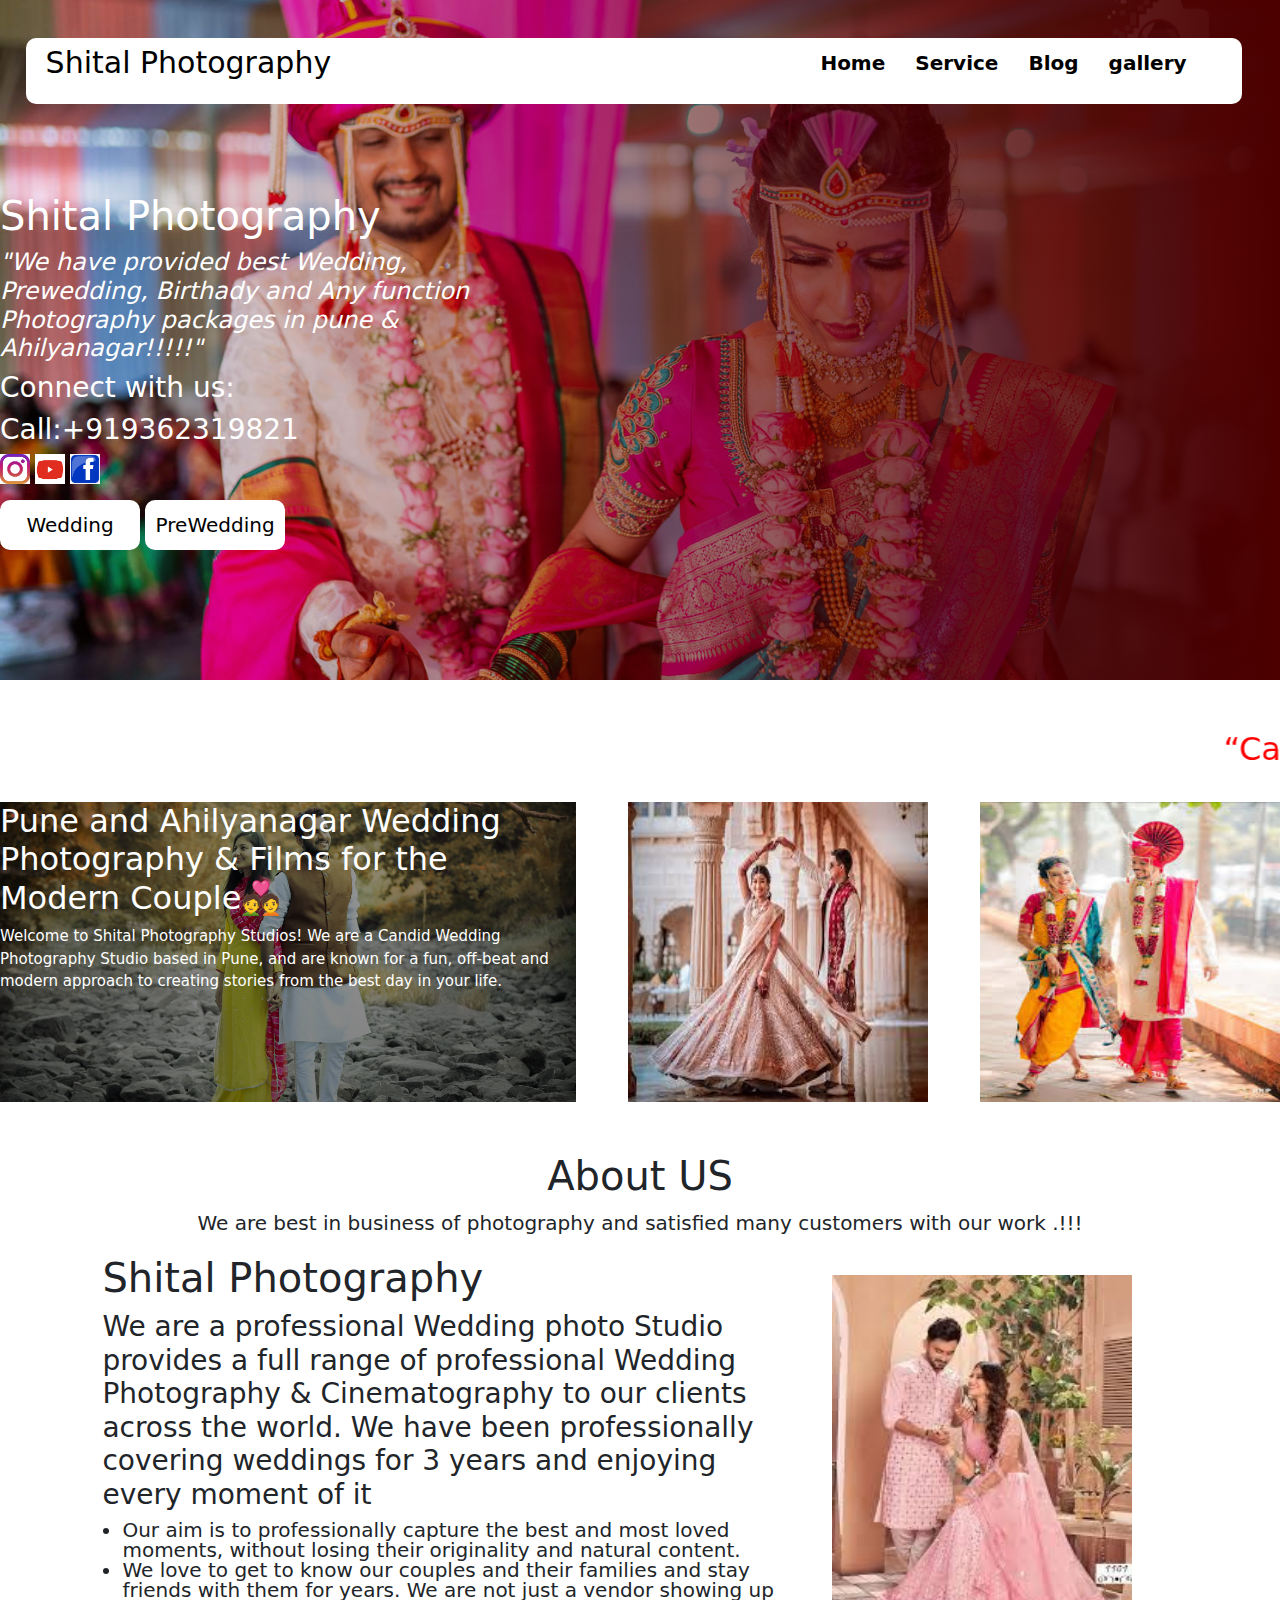
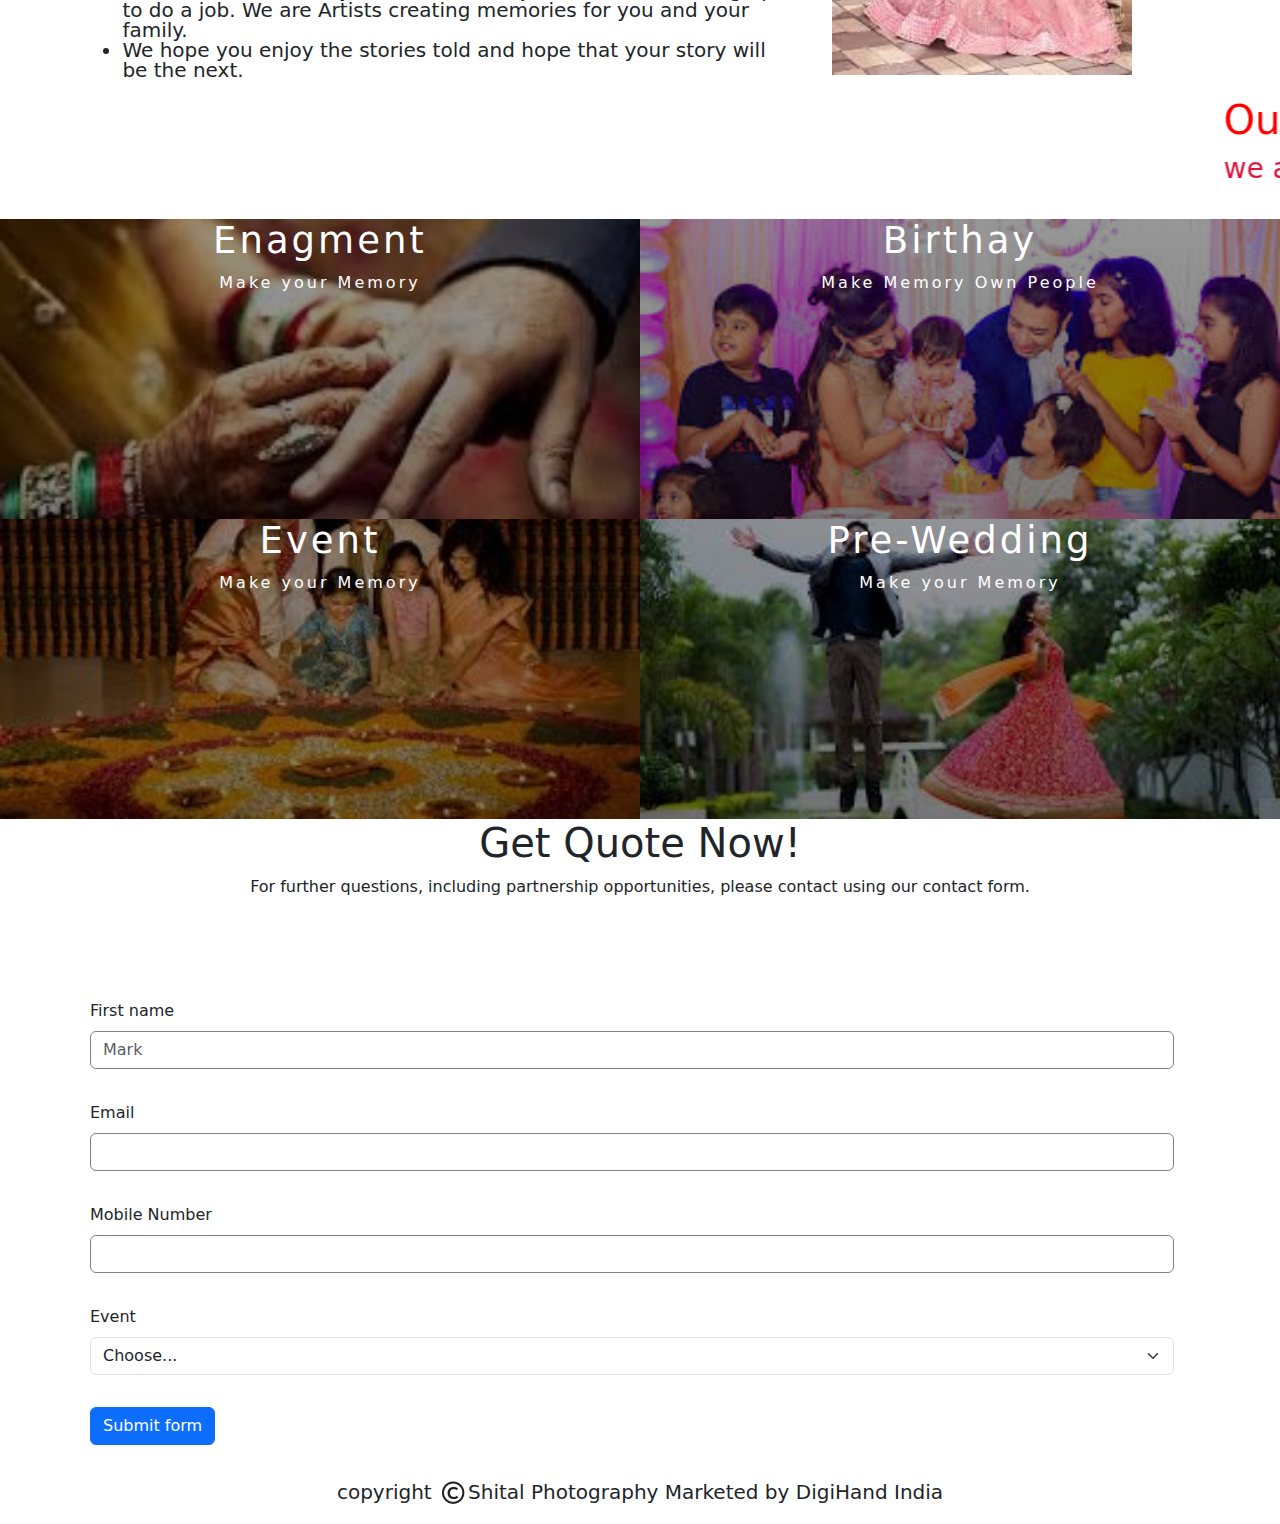
<file: Photography/src/main/webapp/index.html>
<html>
    <head>
      <meta name="viewport" content="width=device-width,initial-scale=1.0">
        <title>Photography</title>
        <link href="https://cdn.jsdelivr.net/npm/bootstrap@5.3.3/dist/css/bootstrap.min.css" rel="stylesheet" integrity="sha384-QWTKZyjpPEjISv5WaRU9OFeRpok6YctnYmDr5pNlyT2bRjXh0JMhjY6hW+ALEwIH" crossorigin="anonymous">
        <script src="https://cdn.jsdelivr.net/npm/bootstrap@5.3.3/dist/js/bootstrap.bundle.min.js" integrity="sha384-YvpcrYf0tY3lHB60NNkmXc5s9fDVZLESaAA55NDzOxhy9GkcIdslK1eN7N6jIeHz" crossorigin="anonymous"></script>
       <link rel="stylesheet" href="style.css">
    </head>
        <body>
          <section>
            <div class="wedding">
                <div class="over">
                <nav>
                
                  <div class="shital">Shital Photography
                </div>
                <label for="btn" class="icon">
                  <span class="fa fa-bars">
                      <img  class="in" src="Images/menu.png" >
                  </span>
              </label>
              <input type="checkbox" id="btn">
                                  
                                
                                    <ul>
                                      <li><a href="index.html">Home</a></li>
                                      <li>
                                          <label for="btn-1" class="show"><a href="service.html">Service</a></label>
                                          <a href="service.html">Service</a>
                                          <input type="checkbox" id="btn-1">
                                      </li>
                                      
                                      <li>
                                          <label for="btn-3" class="show"><a href="#">Blog</a></label>
                                           <a href="#">Blog</a>
                                          <input type="checkbox" id="btn-3">
                                      </li>
                                      <li>
                                          <label for="btn-4" class="show"><a href="#">gallery</a></label>
                                          <a href="#">gallery</a>
                                          <input type="checkbox" id="btn-3">
                                     </li>
                                        </ul>
                                      
                                  
                                </nav> 
               <div class="photo">
                <h1 style="color:white">Shital Photography</h1>
                <i><h4 style="color:white;font-weight:1px">"We have provided best Wedding, Prewedding, Birthady and Any function Photography packages in pune & Ahilyanagar!!!!!"</h4></i>               
                  <h3>Connect with us:</h3>
                  <h3>Call:+919362319821</h3>
                  <p>
                    <img src="Images/insta.jpeg">
                    <img src="Images/tube.png">
                    <img src="Images/facebook.png">
                  </p>
                  <button style="background-color:white;border-radius:10px;">Wedding</button>
                  <button style="background-color:white;border-radius:10px;">PreWedding</button>

                </div>
          </div>
          </div>


        
         
         
         
         
          <div  style="margin-top:50px;text-align:center;">
            <marquee behavior="" direction=""><h2 style="color:red;z-index: 1;">“Capturing the beauty of your journey.”</h2></marquee>

          </div>    
          <!-- Pune Ahilyanagar -->
           <div class="p1">
          
         
           <div class="story">
            <h2>Pune and Ahilyanagar Wedding Photography & Films for the Modern Couple💑</h2>
            <p>Welcome to Shital Photography Studios! We are a Candid Wedding Photography Studio based in Pune, and are known for a fun, off-beat and modern approach to creating stories from the best day in your life.</p>      
          </div>
          

            <!-- <div class="wedd"> -->
              
              <div class="wed2">
                <img src="Images/wed4.jpeg">
              </div>
              <div class="wed2">
                <img src="Images/wed1.jpeg">
              </div>
              <!-- </div>   wedd -->
            </div>    <!--p1 -->
            
            <!--About Section-->
            <div class="about">
              <div class="abb">
                 <h1 style="margin-top:50px">About US</h1>
                 <p>We are best in business of photography and satisfied many customers with our work .!!!</p> 
              </div>
              <div class="abou">
                 
                  <div class="ab1"><h1>Shital Photography</h1>
                  <h3>We are a professional Wedding photo Studio provides a full range of professional Wedding Photography & Cinematography to our clients across the world. We have been professionally covering weddings for 3 years and enjoying every moment of it</h3>
                  <ul>
                      <li>Our aim is to professionally capture the best and most loved moments, without losing their originality and natural content.</li>
                      <li>We love to get to know our couples and their families and stay friends with them for years. We are not just a vendor showing up to do a job. We are Artists creating memories for you and your family.</li>
                      <li>We hope you enjoy the stories told and hope that your story will be the next.</li>
                      </ul>
                  </div>
                  <div class="ab2">
                      <img src="Images/about.jpeg">
                  </div>
                  </div>
              </div>
      
              <!--Stories-->
              <div class="s">
                  <marquee>
                      <h1 style="color:red">Our Stories</h1>
                      <h3 style="color:crimson">we are one of the best photographers to shoot candid weddings and cinematic wedding films.</h3>
                      </marquee>
                  </div>
                  <div class="sss" style="width:100%">
              <div class="stories">
                  
                  <div class="sto" style="background-image:linear-gradient(rgba(0,0,0,0.4),rgba(0,0,0,0.5)), url('Images/enagment.jpeg');">
                       <div class="ov">
                          <h1 style="font-size:37px">Enagment</h1>
                          <p>Make your Memory</p>
                       </div>
                  </div>
                  
                  <div class="sto" style="background-image: linear-gradient(rgba(0,0,0,0.4),rgba(0,0,0,0.5)),url('Images/birthday.jpeg');">
                      <div class="ov"><h1 style="font-size:37px">Birthay</h1>
                          <p>Make Memory Own People</p></div>
                  </div>
                  </div>
      
                  <div class="stories">
                  
                      <div class="sto" style="background-image: linear-gradient(rgba(0,0,0,0.4),rgba(0,0,0,0.5)),url('Images/function.jpeg');">
                           <div class="ov"><h1 style="font-size:37px">Event</h1>
                              <p>Make your Memory</p></div>
                      </div>
                      
                      <div class="sto" style="background-image: linear-gradient(rgba(0,0,0,0.4),rgba(0,0,0,0.5)),url('Images/prewedding.jpeg');">
                          <div class="ov"><h1 style="font-size:37px">Pre-Wedding</h1>
                              <p>Make your Memory</p></div>
                      </div>
                      
                      </div>
                      </div>
                      </section>
                      <section>
                      <div class="co">
                        <h1 style="text-align:center">Get Quote Now!</h1>
                         <p style="text-align:center">For further questions, including partnership opportunities, please contact using our contact form.</p> 
                      </div>
                     
                          <div class="contact container">
                             

                            
                            <form class="container row g-3 needs-validation" name="myForm" action=photo.jsp validate>
                              <div class="mb-3">
                                <label for="validationCustom01" class="form-label" style="text-align:center ;">First name</label>
                                <input type="text" class="form-control" id="validationCustom01" placeholder="Mark" name="name" required>
                                <div class="valid-feedback">
                                  Looks good!
                                </div>
                              </div>
                             
                              <div class="mb-3">
                                <label for="validationCustomUsername" class="form-label">Email</label>
                                <div class="input-group has-validation">
                                  <input type="email" class="form-control" id="validationCustomUsername" aria-describedby="inputGroupPrepend" name="mail" required>
                                  <div class="invalid-feedback">
                                    Please Enter valid email.
                                  </div>
                                </div>
                              </div>
                              <div class="mb-3">
                                <label for="validationCustom03" class="form-label">Mobile Number</label>
                                <input type="text" class="form-control" id="validationCustom03" name="mb" required>
                                <div class="invalid-feedback">
                                  Please enter Mobile Number.
                                </div>
                              </div>
                              <div class="mb-3">
                                <label for="validationCustom04" class="form-label">Event</label>
                                <select class="form-select" id="validationCustom04"  required>
                                  <option selected disabled value="">Choose...</option>
                                  <option name="event">Wedding</option>
                                  <option name="event">PreWedding</option>
                                  <option name="event">Enagement</option>
                                  <option name="event">Birthday</option>
                                  <option name="event">Function</option>
                                </select>
                                
                              </div>
                              
                              <div class="mb-3">
                                <button class="btn btn-primary" type="submit">Submit form</button>
                              </div>
                            </form>
                          
                              </div>
                        <footer>
            <p style="font-size:20px;text-align:center">copyright <img src="Images/copy.jpg" height="30px" width="30px" style="background-color:white">Shital Photography Marketed by DigiHand India</p>
            </footer>
          </section>
          <script>
            
            </script>
        </body>
    </html>
</file>
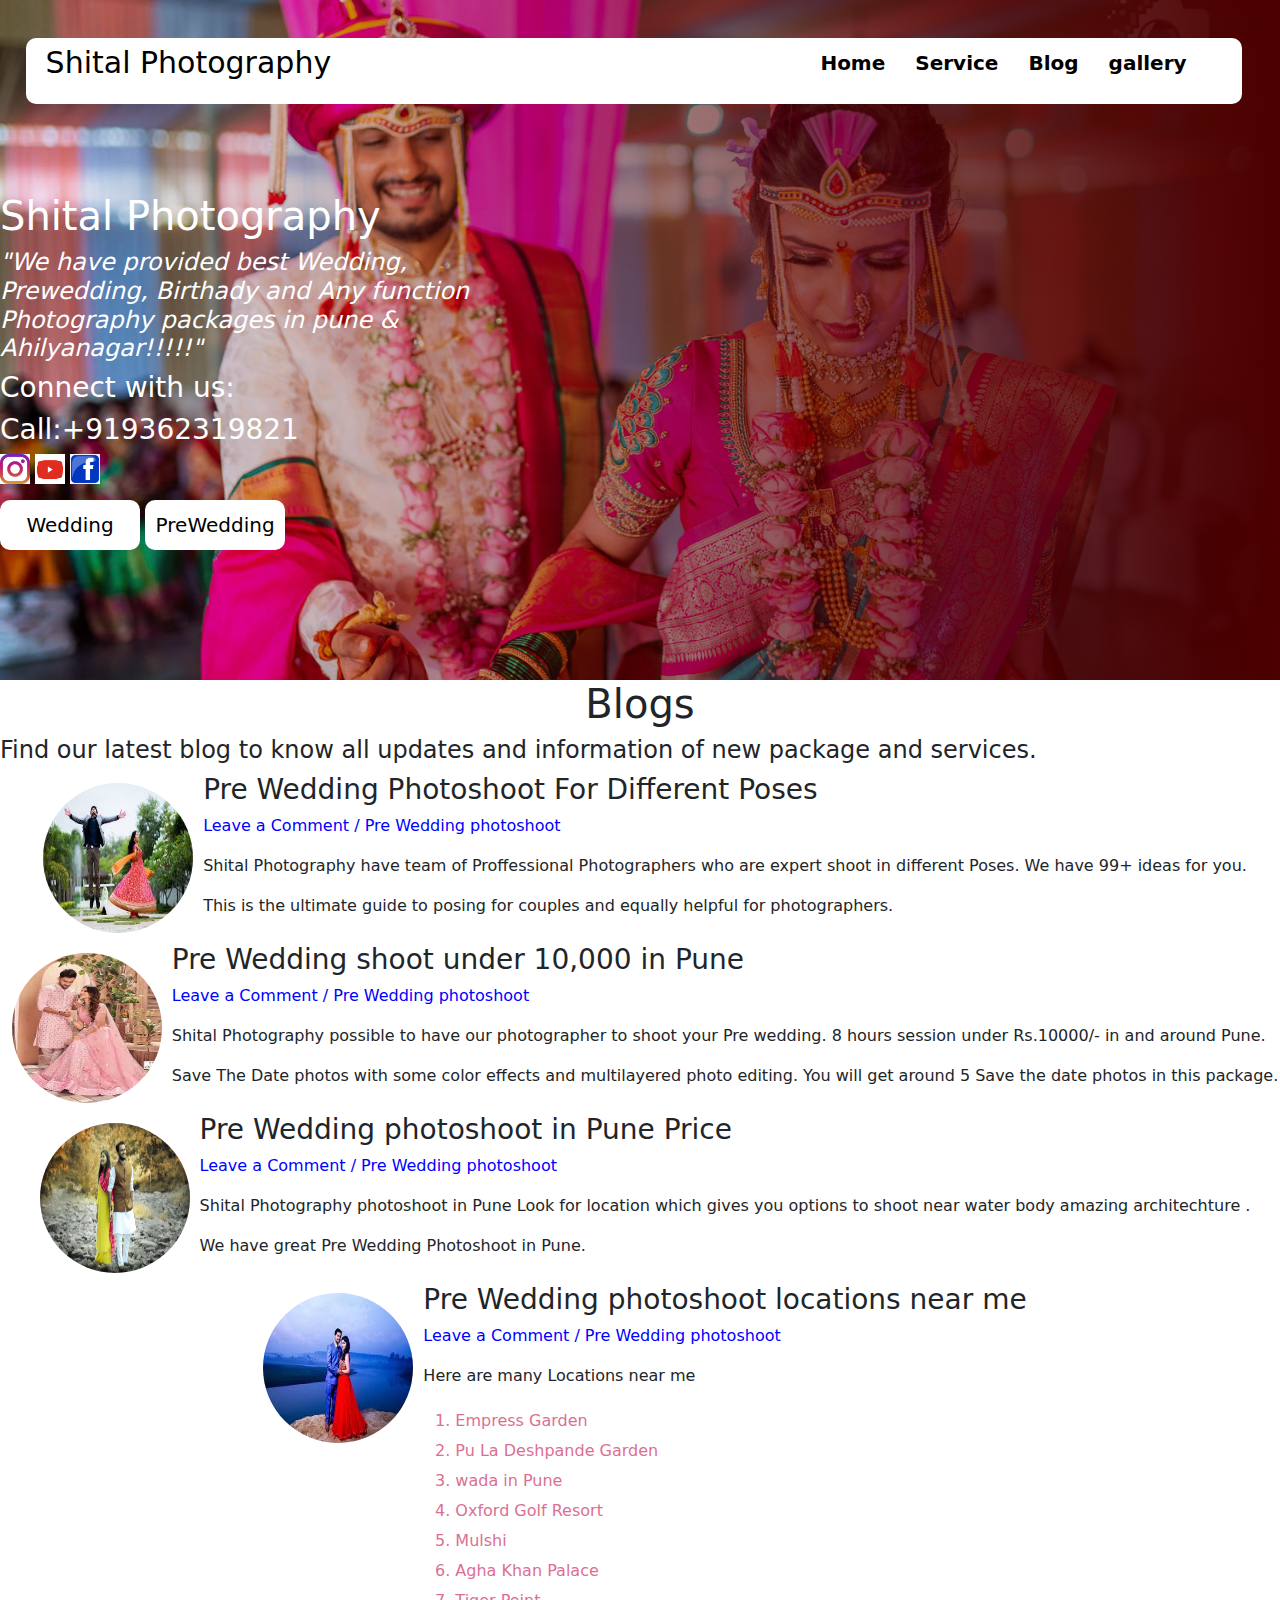
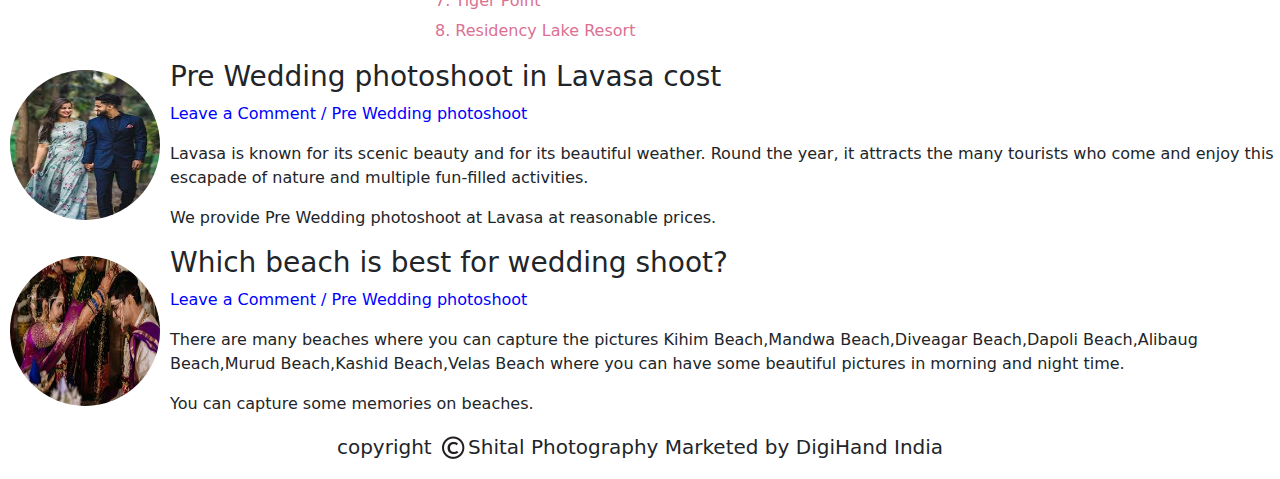
<file: Photography/src/main/webapp/blog.html>
<!DOCTYPE html>
<html lang="en">
<head>
    <meta charset="UTF-8">
    <meta name="viewport" content="width=device-width, initial-scale=1.0">
    <title>Blogs</title>
    <link href="https://cdn.jsdelivr.net/npm/bootstrap@5.3.3/dist/css/bootstrap.min.css" rel="stylesheet" integrity="sha384-QWTKZyjpPEjISv5WaRU9OFeRpok6YctnYmDr5pNlyT2bRjXh0JMhjY6hW+ALEwIH" crossorigin="anonymous">
        <script src="https://cdn.jsdelivr.net/npm/bootstrap@5.3.3/dist/js/bootstrap.bundle.min.js" integrity="sha384-YvpcrYf0tY3lHB60NNkmXc5s9fDVZLESaAA55NDzOxhy9GkcIdslK1eN7N6jIeHz" crossorigin="anonymous"></script>
       <link rel="stylesheet" href="style.css">
</head>
<body>
                     
    <section>
        <div class="wedding">
            <div class="over">
            <nav>
            
              <div class="shital">Shital Photography
            </div>
            <label for="btn" class="icon">
              <span class="fa fa-bars">
                  <img src="Images/menu.png" height="40px" width="40px">
              </span>
          </label>
          <input type="checkbox" id="btn">
                              
            <ul>
            <li><a href="index.html">Home</a></li>
           <li>
          <label for="btn-1" class="show">
            <a href="service.html">Service</a>
          </label>
           <a href="service.html">Service</a>
           <input type="checkbox"id="btn-1">                        </li>
                                  
        <li>
            <label for="btn-3" class="show"><a href="blog.html">Blog</a></label>
            <a href="blog.html">Blog</a>
           <input type="checkbox" id="btn-3">
          </li>
          <li>
          <label for="btn-4" class="show"><a href="gallery.html">gallery</a>
         </label>
          <a href="gallery.html">gallery</a>
          <input type="checkbox" id="btn-3">
        </li>
           </ul>
                                  
                              
          </nav> 
           <div class="photo">
            <h1 style="color:white">Shital Photography</h1>
            <i><h4 style="color:white;font-weight:1px">"We have provided best Wedding, Prewedding, Birthady and Any function Photography packages in pune & Ahilyanagar!!!!!"</h4></i>               
              <h3>Connect with us:</h3>
              <h3>Call:+919362319821</h3>
              <p>
                <img src="Images/insta.jpeg">
                <img src="Images/tube.png">
                <img src="Images/facebook.png">
              </p>
              <button style="background-color:white;border-radius:10px;">Wedding</button>
              <button style="background-color:white;border-radius:10px;">PreWedding</button>

            </div>
 
            </div>    
        </div><!--wedding-->

        <div class="blogs">
          <div class="blog">
            <h1 style="text-align:center">Blogs</h1>
            <h4>Find our latest blog to know all updates and information of new package and services.</h4>
          </div>

          <div class="b1">
            <div class="b2"><img src="Images/prewedding.jpeg"></div>
            <div class="b3">
              <h3>Pre Wedding Photoshoot For Different Poses</h3>
              <p style="color:blue">Leave a Comment / Pre Wedding photoshoot</p>
              <p>Shital Photography have team of Proffessional Photographers who are expert shoot in different Poses. We have 99+ ideas for you.</p>
              <p>This is the ultimate guide to posing for couples and equally helpful for photographers.</p>
            </div>
          </div>

          <div class="b1">
            <div class="b2"><img src="Images/about.jpeg"></div>
            <div class="b3">
              <h3>Pre Wedding shoot under 10,000 in Pune</h3>
              <p style="color:blue">Leave a Comment / Pre Wedding photoshoot</p>
              <p>Shital Photography possible to have our photographer to shoot your Pre wedding. 8 hours session under Rs.10000/- in and around Pune.</p>
              <p>Save The Date photos with some color effects and multilayered photo editing. You will get around 5 Save the date photos in this package.</p>
            </div>
          </div>

          <div class="b1">
            <div class="b2"><img src="Images/cat1.jpg"></div>
            <div class="b3">
              <h3>Pre Wedding photoshoot in Pune Price</h3>
              <p style="color:blue">Leave a Comment / Pre Wedding photoshoot</p>
              <p>Shital Photography photoshoot in Pune Look for location which gives you options to shoot near water body amazing architechture .</p>
              <p>We have great Pre Wedding Photoshoot in Pune.</p>
            </div>
          </div>

          <div class="b1">
            <div class="b2"><img src="Images/pre1.jpeg"></div>
            <div class="b3">
              <h3>Pre Wedding photoshoot locations near me</h3>
              <p style="color:blue">Leave a Comment / Pre Wedding photoshoot</p>
              <p>Here are many Locations near me</p>
               <ol>
                <li><a href="https://empressgarden.org/"></a>Empress Garden</li>
                <li><a href="https://punetourism.co.in/pune-okayama-friendship-garden"></a>Pu La Deshpande Garden</li>
                <li><a href="https://pune.gov.in/tourist-place/shaniwarwada"></a>wada in Pune</li>
                <li><a href="https://www.oxfordgolfresort.com/"></a>Oxford Golf Resort</li>
                <li><a href="https://www.thrillophilia.com/cities/mulshi"></a>Mulshi</li>
                <li><a href="https://www.herzindagi.com/hindi/diary/aga-khan-palace-history-in-pune-maharashtra-article-178881"></a>Agha Khan Palace</li>
                <li><a href="https://www.trawell.in/maharashtra/lonavala/tigers-leap-tigers-point"></a>Tiger Point</li>
                <li><a href="https://residencylakeresort.com/"></a>Residency Lake Resort</li>
                
    
                </ol>
            </div>
          </div>

          <div class="b1">
            <div class="b2"><img src="Images/pre2.jpeg"></div>
            <div class="b3">
              <h3>Pre Wedding photoshoot in Lavasa cost</h3>
              <p style="color:blue">Leave a Comment / Pre Wedding photoshoot</p>
              <p>Lavasa is known for its scenic beauty and for its beautiful weather. Round the year, it attracts the many tourists who come and enjoy this escapade of nature and multiple fun-filled activities.</p>
              <p>We provide Pre Wedding photoshoot at Lavasa at reasonable prices.</p>
            </div>
          </div>

          <div class="b1">
            <div class="b2"><img src="Images/wed2.jpeg"></div>
            <div class="b3">
              <h3>Which beach is best for wedding shoot?</h3>
              <p style="color:blue">Leave a Comment / Pre Wedding photoshoot</p>
              <p>There are many beaches where you can capture the pictures Kihim Beach,Mandwa Beach,Diveagar Beach,Dapoli Beach,Alibaug Beach,Murud Beach,Kashid Beach,Velas Beach where you can have some beautiful pictures in morning and night time.</p>
              <p>You can capture some memories on beaches.</p>
            </div>
          </div>

          
          
        
        </div>
<footer>
            <p style="font-size:20px;text-align:center">copyright <img src="Images/copy.jpg" height="30px" width="30px" style="background-color:white">Shital Photography Marketed by DigiHand India</p>
            </footer>
          
        </section>
        </body>
        </html>
</file>
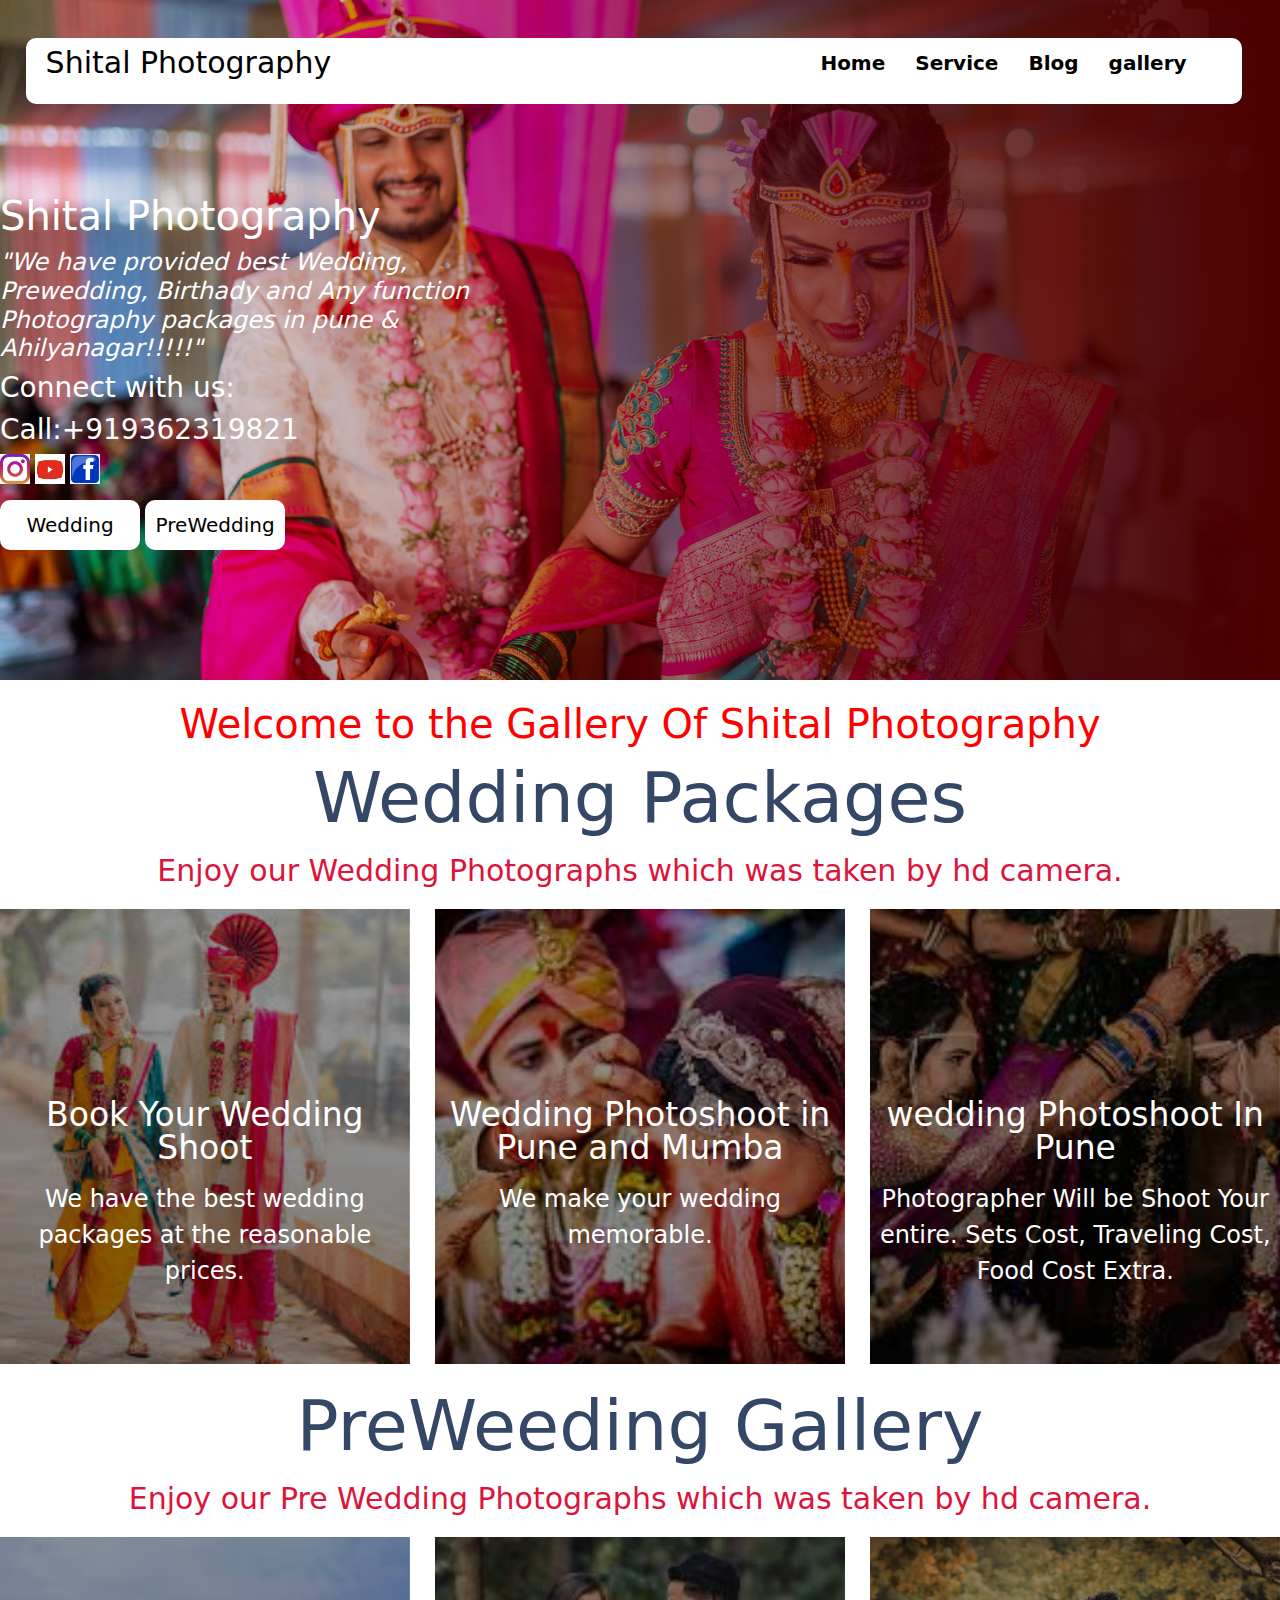
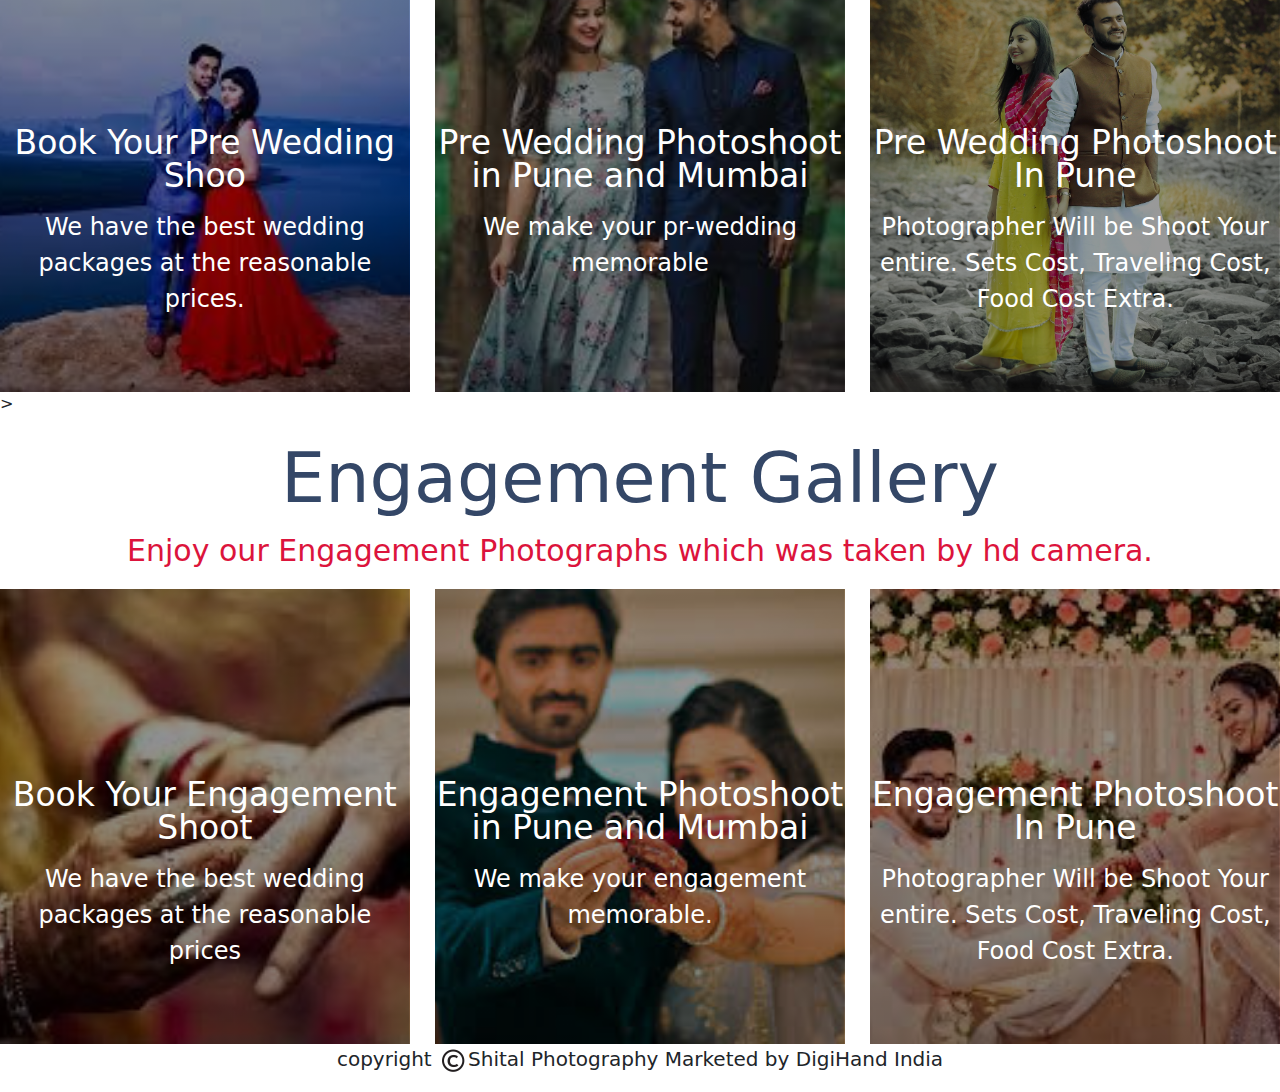
<file: Photography/src/main/webapp/gallery.html>
<!DOCTYPE html>
<html lang="en">
<head>
    <meta charset="UTF-8">
    <meta name="viewport" content="width=device-width, initial-scale=1.0">
    <title>Gallery</title>
    <link href="https://cdn.jsdelivr.net/npm/bootstrap@5.3.3/dist/css/bootstrap.min.css" rel="stylesheet" integrity="sha384-QWTKZyjpPEjISv5WaRU9OFeRpok6YctnYmDr5pNlyT2bRjXh0JMhjY6hW+ALEwIH" crossorigin="anonymous">
        <script src="https://cdn.jsdelivr.net/npm/bootstrap@5.3.3/dist/js/bootstrap.bundle.min.js" integrity="sha384-YvpcrYf0tY3lHB60NNkmXc5s9fDVZLESaAA55NDzOxhy9GkcIdslK1eN7N6jIeHz" crossorigin="anonymous"></script>
       <link rel="stylesheet" href="style.css">
</head>
<body>
                     
    <section>
        <div class="wedding">
            <div class="over">
            <nav>
            
              <div class="shital">Shital Photography
            </div>
            <label for="btn" class="icon">
              <span class="fa fa-bars">
                  <img src="Images/menu.png" height="40px" width="40px">
              </span>
          </label>
          <input type="checkbox" id="btn">
                              
            <ul>
            <li><a href="index.html">Home</a></li>
           <li>
          <label for="btn-1" class="show">
            <a href="service.html">Service</a>
          </label>
           <a href="service.html">Service</a>
           <input type="checkbox"id="btn-1">                        </li>
                                  
        <li>
            <label for="btn-3" class="show"><a href="blog.html">Blog</a></label>
            <a href="blog.html">Blog</a>
           <input type="checkbox" id="btn-3">
          </li>
          <li>
          <label for="btn-4" class="show"><a href="gallery.html">gallery</a>
         </label>
          <a href="gallery.html">gallery</a>
          <input type="checkbox" id="btn-3">
        </li>
           </ul>
                                  
                              
          </nav> 
           <div class="photo">
            <h1 style="color:white">Shital Photography</h1>
            <i><h4 style="color:white;font-weight:1px">"We have provided best Wedding, Prewedding, Birthady and Any function Photography packages in pune & Ahilyanagar!!!!!"</h4></i>               
              <h3>Connect with us:</h3>
              <h3>Call:+919362319821</h3>
              <p>
                <img src="Images/insta.jpeg">
                <img src="Images/tube.png">
                <img src="Images/facebook.png">
              </p>
              <button style="background-color:white;border-radius:10px;">Wedding</button>
              <button style="background-color:white;border-radius:10px;">PreWedding</button>

            </div>
 
            </div>    
        </div>
        <!--gallary section-->
         <div class="ga">
            <h1 style="color:red">Welcome to the Gallery Of Shital Photography</h1>
            <h2>Wedding Packages</h2>
            <p>Enjoy our Wedding Photographs which was taken by hd camera.
            </p>
            </div>
          
          
            <div class="gallery">

                <div class="bg" style="background-image:linear-gradient(rgba(0,0,0,0.4),rgba(0,0,0,0.5)), url(Images/wed1.jpeg);">
                <h1>Book Your Wedding Shoot</h1>
                <p>We have the best wedding packages at the reasonable prices.</p>
                </div>

                <div class="bg" style="background-image:linear-gradient(rgba(0,0,0,0.4),rgba(0,0,0,0.5)), url(Images/wed3.jpeg);">
                   <h1>Wedding Photoshoot in Pune and Mumba</h1>
                    <p>We make your wedding memorable.</p>
                    </div>

                    <div class="bg" style="background-image: linear-gradient(rgba(0,0,0,0.4),rgba(0,0,0,0.5)),url(Images/wed2.jpeg);">
                        <h1>wedding Photoshoot In Pune</h1>
                        <p>Photographer Will be Shoot Your entire. Sets Cost, Traveling Cost, Food Cost Extra.</p>
                        </div>
                        
                        </div><!--gallary-->
                        <!--Prewedding-->
                        <div class="ga">
                            <h2>PreWeeding Gallery</h2>
                            <p>Enjoy our Pre Wedding Photographs which was taken by hd camera.</p>
                            </div>
                              
                            <div class="gallery">
                
                                <div class="bg" style="background-image:linear-gradient(rgba(0,0,0,0.4),rgba(0,0,0,0.5)), url(Images/pre1.jpeg);">
                                <h1>Book Your Pre Wedding Shoo</h1>
                                <p>We have the best wedding packages at the reasonable prices.</p>
                                </div>
                
                                <div class="bg" style="background-image: linear-gradient(rgba(0,0,0,0.4),rgba(0,0,0,0.5)),url(Images/pre2.jpeg);">
                                   <h1>Pre Wedding Photoshoot in Pune and Mumbai</h1>
                                    <p>We make your pr-wedding memorable</p>
                                    </div>
                
                                    <div class="bg" style="background-image: linear-gradient(rgba(0,0,0,0.4),rgba(0,0,0,0.4)),url(Images/cat1.jpg);">
                                        <h1>Pre Wedding Photoshoot In Pune</h1>
                                        <p>Photographer Will be Shoot Your entire. Sets Cost, Traveling Cost, Food Cost Extra.</p>
                                        </div>
                                        
                                        </div>
                                          
                                        <!--Engement-->>
                                        <div class="ga">
                                            <h2>Engagement Gallery</h2>
                                            <p>Enjoy our Engagement Photographs which was taken by hd camera.</p>
                                            </div>

                                            <div class="gallery">
                
                                                <div class="bg" style="background-image:linear-gradient(rgba(0,0,0,0.4),rgba(0,0,0,0.5)),url(Images/enagment.jpeg);">
                                                <h1>Book Your Engagement Shoot</h1>
                                                <p>We have the best wedding packages at the reasonable prices</p>
                                                </div>
                                
                                                <div class="bg" style="background-image: linear-gradient(rgba(0,0,0,0.4),rgba(0,0,0,0.5)),url(Images/en1.jpeg);">
                                                   <h1>Engagement Photoshoot in Pune and Mumbai</h1>
                                                    <p>We make your engagement memorable.</p>
                                                    </div>
                                
                                                    <div class="bg" style="background-image: linear-gradient(rgba(0,0,0,0.4),rgba(0,0,0,0.5)),url(Images/en2.jpeg);">
                                                        <h1>Engagement Photoshoot In Pune</h1>
                                                        <p>Photographer Will be Shoot Your entire. Sets Cost, Traveling Cost, Food Cost Extra.</p>
                                                        </div>
                                                        
                                                        </div>
                                                        <footer>
            <p style="font-size:20px;text-align:center">copyright <img src="Images/copy.jpg" height="30px" width="30px" style="background-color:white">Shital Photography Marketed by DigiHand India</p>
            </footer>
                                                            
                          
        </section>
        </body>
        </html>
</file>
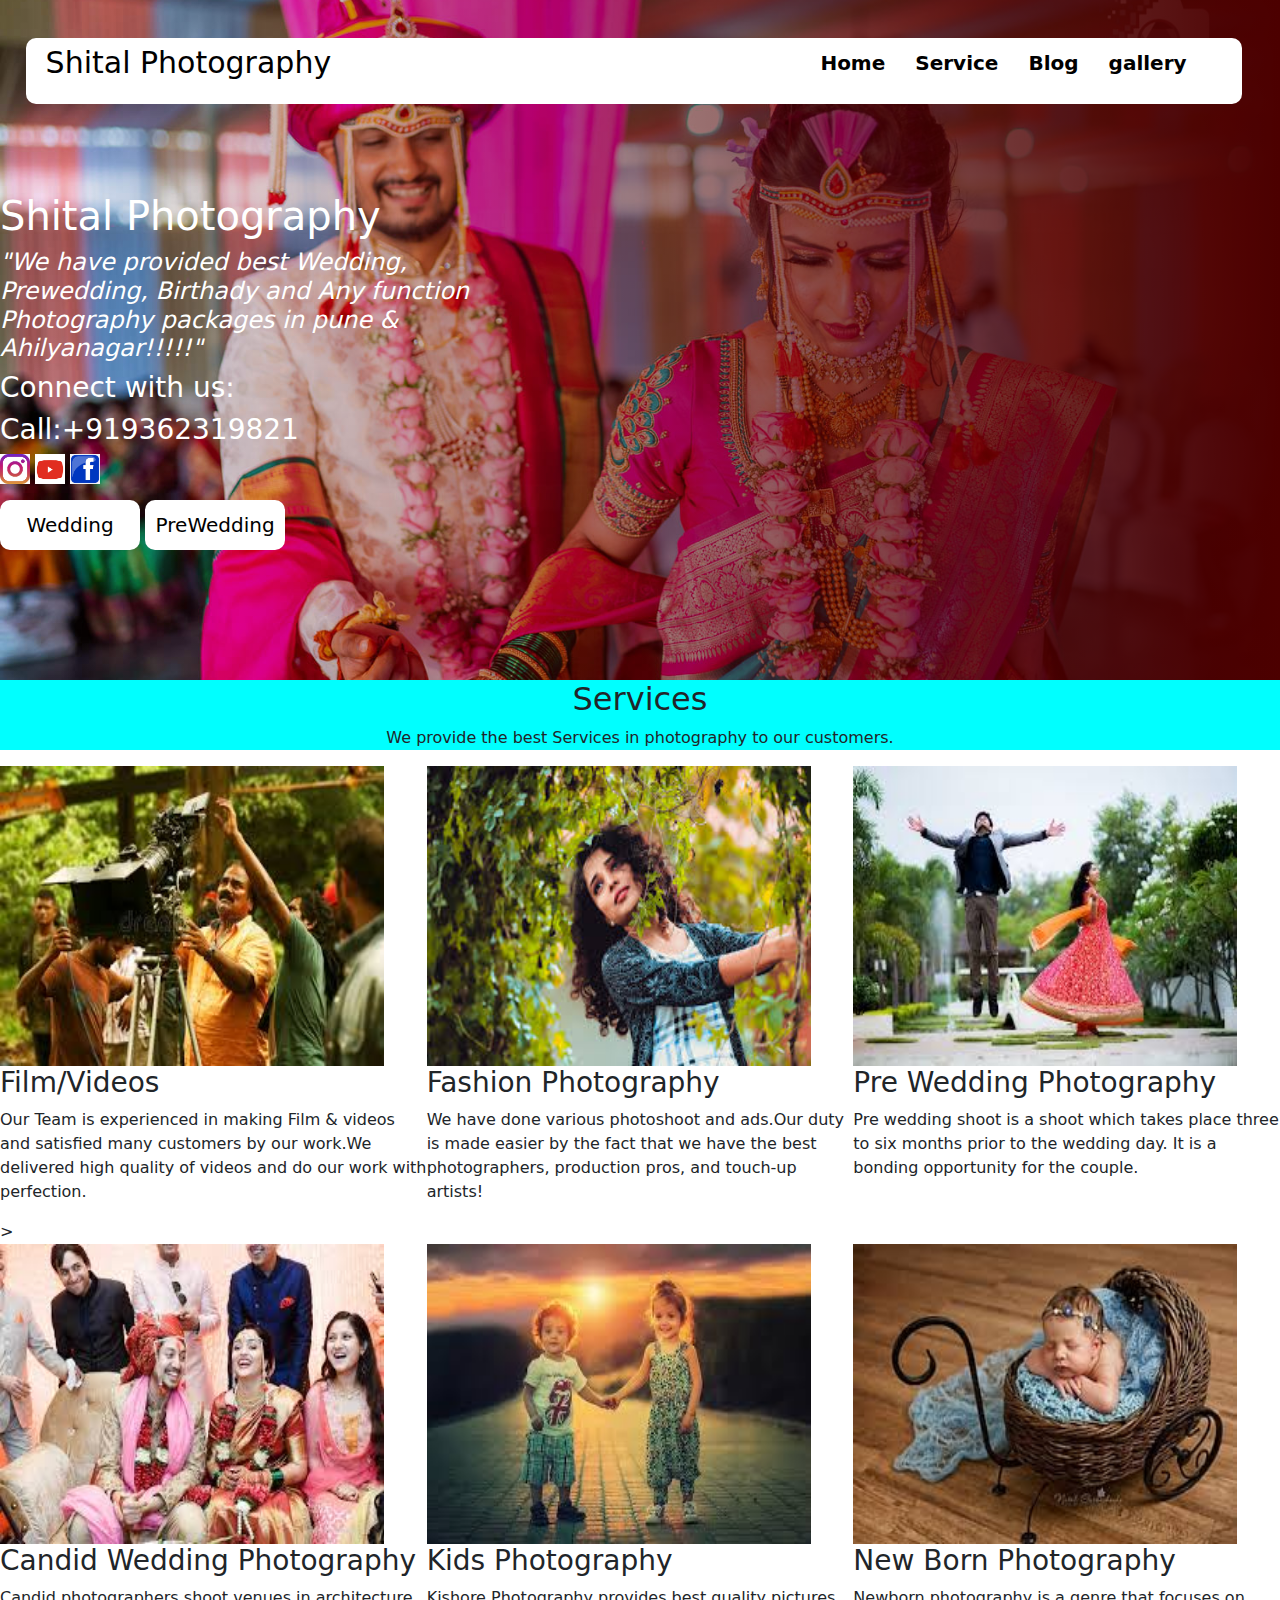
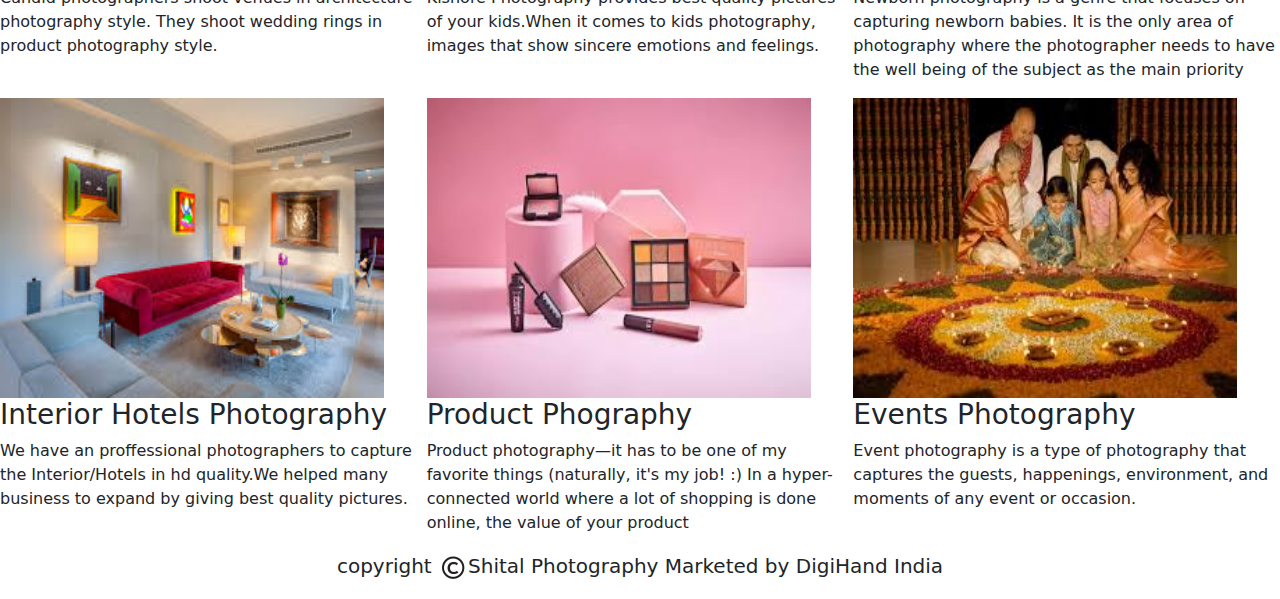
<file: Photography/src/main/webapp/service.html>
<!DOCTYPE html>
<html lang="en">
<head>
    <meta charset="UTF-8">
    <meta name="viewport" content="width=device-width, initial-scale=1.0">
    <title>Service</title>
    <link href="https://cdn.jsdelivr.net/npm/bootstrap@5.3.3/dist/css/bootstrap.min.css" rel="stylesheet" integrity="sha384-QWTKZyjpPEjISv5WaRU9OFeRpok6YctnYmDr5pNlyT2bRjXh0JMhjY6hW+ALEwIH" crossorigin="anonymous">
        <script src="https://cdn.jsdelivr.net/npm/bootstrap@5.3.3/dist/js/bootstrap.bundle.min.js" integrity="sha384-YvpcrYf0tY3lHB60NNkmXc5s9fDVZLESaAA55NDzOxhy9GkcIdslK1eN7N6jIeHz" crossorigin="anonymous"></script>
       <link rel="stylesheet" href="style.css">
</head>
<body>
                     
    <section>
        <div class="wedding">
            <div class="over">
            <nav>
            
              <div class="shital">Shital Photography
            </div>
            <label for="btn" class="icon">
              <span class="fa fa-bars">
                  <img src="Images/menu.png">
              </span>
          </label>
          <input type="checkbox" id="btn">
                              
            <ul>
            <li><a href="index.html">Home</a></li>
           <li>
          <label for="btn-1" class="show">
            <a href="service.html">Service</a>
          </label>
           <a href="service.html">Service</a>
           <input type="checkbox"id="btn-1">                        </li>
                                  
        <li>
            <label for="btn-3" class="show"><a href="blog.html">Blog</a></label>
            <a href="blog.html">Blog</a>
           <input type="checkbox" id="btn-3">
          </li>
          <li>
          <label for="btn-4" class="show"><a href="gallery.html">gallery</a>
         </label>
          <a href="gallery.html">gallery</a>
          <input type="checkbox" id="btn-3">
        </li>
           </ul>
                                  
                              
          </nav> 
           <div class="photo">
            <h1 style="color:white">Shital Photography</h1>
            <i><h4 style="color:white;font-weight:1px">"We have provided best Wedding, Prewedding, Birthady and Any function Photography packages in pune & Ahilyanagar!!!!!"</h4></i>               
              <h3>Connect with us:</h3>
              <h3>Call:+919362319821</h3>
              <p>
                <img src="Images/insta.jpeg">
                <img src="Images/tube.png">
                <img src="Images/facebook.png">
              </p>
              <button style="background-color:white;border-radius:10px;">Wedding</button>
              <button style="background-color:white;border-radius:10px;">PreWedding</button>

            </div>
 
            </div>    
             </div> <!--wedding-->                      
        
        
             <div class="service">
         <div class="serv1" style="background-color:aqua">
            <h2 style="text-align: center;">Services</h2>
            <p style="text-align: center;">We provide the best Services in photography to our customers.</p>
         </div>
        <div class="serv2">

             <div class="ser1">
                <div class="fashion">
              <img src="Images/film.jpeg">
              <h3>Film/Videos</h3>
              <p>Our Team is experienced in making Film & videos and satisfied many customers by our work.We delivered high quality of videos and do our work with perfection.</p>
                </div>
                 <div class="fashion">
                  <img src="Images/fashion.jpeg">
                  <h3>Fashion Photography</h3>
                  <p>We have done various photoshoot and ads.Our duty is made easier by the fact that we have the best photographers, production pros, and touch-up artists!</p>
                 </div>
                 <div class="fashion">
                  <img src="Images/prewedding.jpeg">
                  <h3>Pre Wedding Photography</h3>
                  <p>Pre wedding shoot is a shoot which takes place three to six months prior to the wedding day. It is a bonding opportunity for the couple.</p>
                 </div>
             </div><!--ser1-->>

             <!--2nd row-->
             <div class="ser1">

                <div class="fashion">
                    <img src="Images/candid.jpeg">
                    <h3>Candid Wedding Photography</h3>
                    <p>Candid photographers shoot venues in architecture photography style. They shoot wedding rings in product photography style.</p>
                    </div>

                    <div class="fashion">
                        <img src="Images/kids.jpeg">
                        <h3>Kids Photography</h3>
                        <p>Kishore Photography provides best quality pictures of your kids.When it comes to kids photography, images that show sincere emotions and feelings.</p>
                        </div>

                        <div class="fashion">
                            <img src="Images/born.jpeg">
                            <h3>New Born Photography</h3>
                            <p>Newborn photography is a genre that focuses on capturing newborn babies. It is the only area of photography where the photographer needs to have the well being of the subject as the main priority</p>
                            </div>
                 
                </div><!--ser1-->

                <!--3rd row-->
                <div class="ser1">

                    <div class="fashion">
                        <img src="Images/hotel.jpeg">
                    <h3>Interior Hotels Photography</h3>
                        <p>We have an proffessional photographers to capture the Interior/Hotels in hd quality.We helped many business to expand by giving best quality pictures.</p>
                        </div>
    
                        <div class="fashion">
                            <img src="Images/product.jpeg">
                            <h3>Product Phography</h3>
                            <p>Product photography—it has to be one of my favorite things (naturally, it's my job! :) In a hyper-connected world where a lot of shopping is done online, the value of your product</p>
                            </div>
    
                            <div class="fashion">
                                <img src="Images/function.jpeg">
                             <h3>Events Photography</h3>
                                <p>Event photography is a type of photography that captures the guests, happenings, environment, and moments of any event or occasion.</p>
                                </div>
                     
                    </div><!--ser1-->
    


       </div>
       <footer>
            <p style="font-size:20px;text-align:center">copyright <img src="Images/copy.jpg" height="30px" width="30px" style="background-color:white">Shital Photography Marketed by DigiHand India</p>
            </footer>
       </div>        
                            
                        
                    </section>
                        </body>
</html>
</file>
<file: Photography/src/main/webapp/style.css>
@charset "UTF-8";
body{
    margin:0 auto;
    padding:0;
}
section{
    width:100%;
    margin:0 auto;
    
}
.wedding{
    background-image: url('Images/marathi1.jpg');
     background-position: center;
      background-repeat: no-repeat;
       height:680px; 
       width:100%;
       margin: auto 0;
      background-size: cover;
      
}
.over{
    height:100%;
    width:100%;
 background-image: linear-gradient(to right, rgba(150,0,0,0), rgba(76,0,0,1));   
}

nav{
    margin:2%;
    border-radius: 10px;
    z-index: 1;
    position: fixed;
    width:95%;
    margin-top:3%;
    background:white;
}
nav:after{
    content: '';
    clear: both;
    display: table;
}
nav .shital{
    float:left;
    color:black;
    font-size:30px;
    font-weight: 600;
    line-height: 70px;
   
}
nav ul{
    float:right;
    list-style-type: none;
    margin-right: 40px;
    position:relative;
}

nav ul li{
    float:left;
    display:inline-block;
    background:white;
    margin: 0 5px;
}
nav ul li a{
    color:black;
    text-decoration:none ;
    line-height: 70px;
    font-size: 18px;
    padding: 8px 15px;
}
.show,.icon, input{
    display:none;
}


.photo{
    /* border:2px solid blue; */
    height:400px;
    width:40%;
    /* margin-left:5%; */
    margin-top:15%;
    position:absolute;
    color:white;
}
.photo img{
    height:30px;
    width:30px;
}
.photo button{
    height:50px;
    width:140px;
    font-size:20px;
    border:none;
}
.p1{
    align-items: center;
    /* border:2px solid blue; */
    display:flex;
    margin-top:2%;
    justify-content: space-between;
}

.story{
    background-color:pink;
    height:300px;
    width:45%;
    background-image: linear-gradient(rgba(0,0,0,0.4),rgba(0,0,0,0.5)),url('Images/cat1.jpg');
    background-size: cover;
    /* background-color: rgba(182, 58, 93, 0,2); */
    background-repeat: no-repeat;
    overflow:hidden;
    color:white;
   background-position: center;  
}
.story p{
    font-size:30px;
}
.wedd{
    width:50%;
    display:flex;
    justify-content: space-between;
}
.wed2 img{
    height:300px;
     width:300px;
}
.about{
    width:90%;
    margin:0 auto;
    align-items: center;
}
.abb{
    /* background-color: rgb(183, 210, 210); */
    text-align: center;
}
.abb p{
    font-size:20px;
}
.abou{
    display:flex;
    align-items: center;
justify-content: space-evenly;
}
.ab1{
    width:60%;
    line-height:20px;
}
.ab1 ul{
    padding-inline-start: 20px;
    font-size:20px;
}
.ab2{
    width:30%;
}
.ab2 img{
    height:400px;
    
} 
.sss{
    width:100%;
    margin-top:2%;
}
.stories{
    display:flex;
    width:100%;
    justify-items: center;
    align-items: center;
}
.sto{
    background-position: center;
    margin: 0 auto;
    width: 96%;
    height: 300px;
    background-size: cover;
    background-repeat: no-repeat;
    /* margin:1%; */
}

.ov{
    
    text-align: center;
    align-items: center;
    justify-content: center;
    letter-spacing: 3px;
    width: 100%;
    height: 300px;
    color:white;
    /* background-color: rgba(255, 179, 0, 0.5); */
}

.story p{
    font-size:15px;
}
.ser1{
    display:flex;
    justify-content: space-between;
}
.fashion{
    height:auto;
    width:100%;
    justify-content: space-between;
    
}
.fashion img{
    height:300px;
    width:90%;
}
.b1{
    display:flex;
    justify-content: center;
}
.b2 img{
    height:150px;
    width:150px;
    border-radius:50%;
}
.b2{
    margin:10px;
}
.b3 ol{
    float:left;
}
.b3 li{
    color:palevioletred;
}
.b3 ol li a{
    text-decoration:none;
    font-size:20px;
    color:palevioletred;
}
.ga{
    text-align:center;
    margin-top:20px;
}
.ga h2{
    color: #344767;
    font-size:70px;


}
.ga p{
    color:crimson;
    font-size:30px;
}
.bg{
    position:relative;
    background-position: center;
    text-align: center;
    height:400px;
    width:32%;
    background-size: cover;
    background-repeat: no-repeat;
}
.bg h1{
    position:relative;
    top:150px;
    font-size:25px;
    color:white;
}
.bg p{
    color:white;
}
.gallery{
    display:flex;
    justify-content: space-between;
}
.bg p{
    position:relative;
    top:160px;
    
    font-size: 25px;
}
.f{
   
    margin-left: 100px 100px;
    /* max-width:540px; */
    border:2px solid red;
    background-color: black;
    color: #ffff;
    
}
label{
    text-align: center;
}
.f input{
    border: 2px solid red;
}
.contact{
    margin-top: 100px;
}
.contact input{
    border:1px solid gray;
}
    @media screen and (max-width:576px)
               {
                section{
                    width:100%;
                }
                nav{
                    width:95%;
                }
                nav img{
                    height:35px;
                    width:35px;
                    position:relative;
                    bottom:10px;
                
                }
                nav .shital{
                    font-size:26px;
                }
                
                nav ul{
                    margin-right: 0px;
                    float:left;
            
                }
                nav.logo{
                    padding-left:30px;
                    width:100%;
                  }
                  nav ul li{
                    display:block;
                    width:100%;
                  }
                  .show{
                    display:block;
                    color:black;
                    font-size:18px;
                    padding: 0 20px;
                    line-height:40px;
                  }
                  .icon{
                    display:block;
                    color:black;
                    position:absolute;
                    right: 40px;
                    line-height: 70px;
                    font-size: 25px;
            
                  }
                  .show + a,ul{
                    display:none;
                  }
                  [id^=btn]:checked + ul{
                    display:block;
                  }
            
               .wedding{
                    width:100%;
                    background-size: cover;
                    height:580px;
                    align-items: center;
                }
        .photo{
            /* border: 2px solid blue; */
            /* height: 470px; */
            width: 75%;
            margin-left: 5%;
            margin-top: 35%;
            position: absolute;
            color: white;
        }
        .photo button{
            /* height:30px; */
            width:100px;
            font-size:10px;
            border:none;
        }
        .photo h4{
            opacity: 0.8;
             /* font-size:1.25rem; */
             font-weight:400;
             padding-right: 3rem;
                }
        .p1{
            width:100%;
            align-items: center;
            /* border:2px solid blue; */
            flex-direction: column;
            margin-top:2%;
            justify-content: space-between;
        }

        .story{
            background-color:pink;
            height:360px;
            width:100%;
            background-image: url('Images/cat1.jpg');
            background-size: cover;
         
            background-repeat: no-repeat;
            overflow:hidden;
            color:white;
        }
        .story p{
            font-size:24px;
        }
        .wed2{
            /* height:300px; */
             width:100%;
        }
        .wed2 img{
            height:500px;
             width:100%;
        }
        .abou{
            display:block;
        }
        .sss{
            position:relative;
            top:200px;
        }
        .s{
            position:relative;
            top:190px;
        }
        .about{
            position:relative;
            top:80px;
        }
        .ab1{
            width:100%;
            text-align:center;
         
        }
        .ab1 h3{
            font-size:20px;
        }
        .ab2{
            width:100%;
            
        }
        .ab2 img{
            width:100%;
           height:500px;
           border-radius:15px;
        }
        .stories{
            display:block;
        }
        .sto{
            width:100%;
        }
        
                   

        .aimg{
            border:2px solid yellow;
            height:400px;
             width:100%;
        }
        .aimg img{
            height:400px;
             width:100%;
        }
        .ser1{
            display:block;
        }
        .fashion{
            font-size:20px;
        }
        .fashion img{
            width:100%;
        }
        .b2 img{
            height:100px;
            width:100px;
        
        }
        .gallery{
            display:block;
            justify-content: space-between;
        }
        .bg{
            height: 500px;
            width:100%;
        }
        .bg h1{
            position:relative;
            top:270px;
        }
        .bg p{
            position:relative;
            top:300px;
            
            font-size: 25px;
        }
        .ga h2{
            font-size:50px;
        }
        .ga p{
            font-size:20px;
        }
        .f{
            position: relative;
            top: 300px;
        }
        
.co{
    position: relative;
    top: 300px;
}
.contact{
    width:100%;
    position: relative;
    top: 400px;
}
footer{
    position:relative;
    top:500px;
}
                   
    }

    @media screen and (max-width:768px)
               {
                section{
                    width:100%;
                }
                nav{
                    width:97%;
                    margin:2%;
                }
                nav img{
                    height:35px;
                    width:35px;
                    position:relative;
                    bottom:3px;
                
                }
                nav .in{
                    position:relative;
                    top:18px;
                }
                
                nav ul{
                    margin-right: 0px;
                    float:center;
            
                }
                nav.logo{
                    padding-left:30px;
                    width:100%;
                  }
                  nav ul li{
                    display:block;
                    width:100%;
                  }
                  .show{
                    display:block;
                    color:black;
                    font-size:18px;
                    padding: 0 20px;
                    line-height:40px;
                  }
                  .icon{
                    display:block;
                    color:black;
                    position:absolute;
                    right: 40px;
                    line-height: 70px;
                    font-size: 25px;
            
                  }
                  .show + a,ul{
                    display:none;
                  }
                  [id^=btn]:checked + ul{
                    display:block;
                  }
            
               .wedding{
                    width:100%;
                    background-size: cover;
                    /* height:580px; */
                    align-items: center;
                }
        .photo{
            /* border: 2px solid blue; */
            /* height: 470px; */
            width: 75%;
            /* margin-left: 5%; */
            margin-top: 25%;
            position: absolute;
            color: white;
        }
        .photo button {
            /* height: 48px; */
            /* width: 137px; */
            /* font-size: 23px; */
            border: none;
        }
        .photo h4{
            opacity: 0.8;
             /* font-size:2.25rem; */
             font-weight:400;
             /* padding-right: 3rem; */
                }
        .p1{
            width:100%;
            align-items: center;
            /* border:2px solid blue; */
            flex-direction: column;
            margin-top:2%;
            justify-content: space-between;
        }

        .story{
            background-color:pink;
            height:360px;
            width:100%;
            background-image: url('Images/cat1.jpg');
            background-size: cover;
         
            background-repeat: no-repeat;
            overflow:hidden;
            color:white;
        }
        .story p{
            font-size:18px;
        }
        .wed2{
            /* height:300px; */
             width:100%;
        }
        .wed2 img{
            margin-top:20px;
            height:500px;
             width:100%;
        }
        .abou{
            display:block;
        }
        .sss{
            position:relative;
            top:200px;
        }
        .s{
            position:relative;
            top:190px;
        }
        .about{
            position:relative;
            top:80px;
        }
        .ab1{
            width:100%;
            text-align:center;
         
        }
        .ab1 h3{
            font-size:20px;
        }
        .ab2{
            width:100%;
            
        }
        .ab2 img{
            width:100%;
           height:500px;
           border-radius:15px;
        }
        .stories{
            display:block;
        }
        .sto{
            width:100%;
        }
        
                   

        .aimg{
            border:2px solid yellow;
            height:400px;
             width:100%;
        }
        .aimg img{
            height:400px;
             width:100%;
        }
        .ser1{
            display:block;
        }
        .fashion{
            font-size:20px;
        }
        .fashion img{
            width:100%;
            height:379px;
        }
        .b2 img{
            height:100px;
            width:100px;
        
        }
        .gallery{
            display:block;
            justify-content: space-between;
        }
        .bg{
            margin-top:20px;
            height: 550px;
            width:100%;
        }
        .bg h1{
            position:relative;
            top:270px;
        }
        .bg p{
            position:relative;
            top:300px;
            
            font-size: 25px;
        }
        .ga h2{
            font-size:50px;
        }
        .ga p{
            font-size:20px;
        }
        .f{
            position: relative;
            top: 300px;
        }
        
.co{
    position: relative;
    top: 300px;
}
.contact{
    width:100%;
    position: relative;
    top: 220px;
}
footer{
    position:relative;
    top:15px;
}
                   
    }
    
    @media screen and (min-width:992px){

        nav .shital{
            font-size:30px;
            font-weight: 500;
            line-height: 50px;
            margin-left:20px;
           
        }
        nav ul li a{
            line-height: 50px;
            font-size: 20px;
            font-weight: 550;
            padding: 6px 10px;
        }
        .bg{
            height:455px;
        }
        .bg h1{
                font-size: 33px;
                line-height: 33px;
                position: relative;
                top: 189px;
            }
        .bg p{
            font-size: 24px;
            position: relative;
            top: 198px;
        }
    }
    .center {
  margin-left: auto;
  margin-right: auto;
  margin-top:auto;
}
</file>
